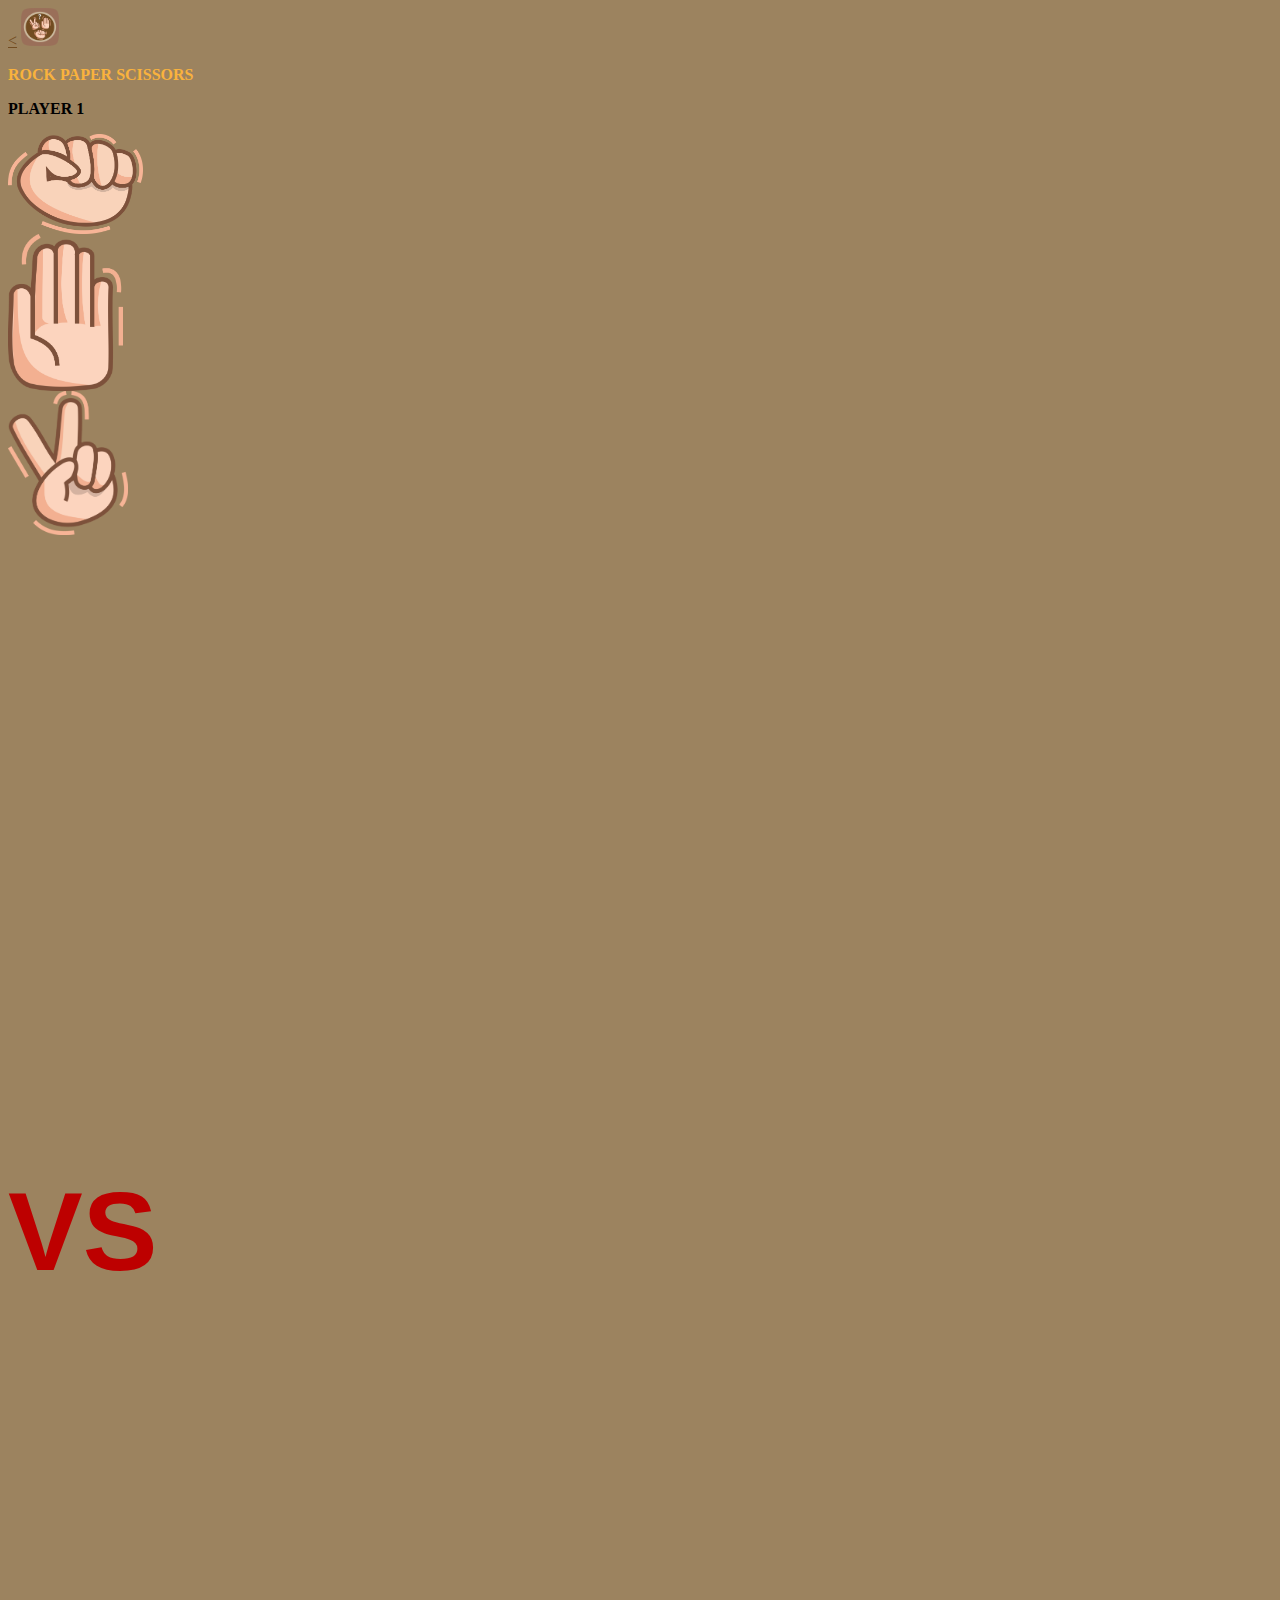
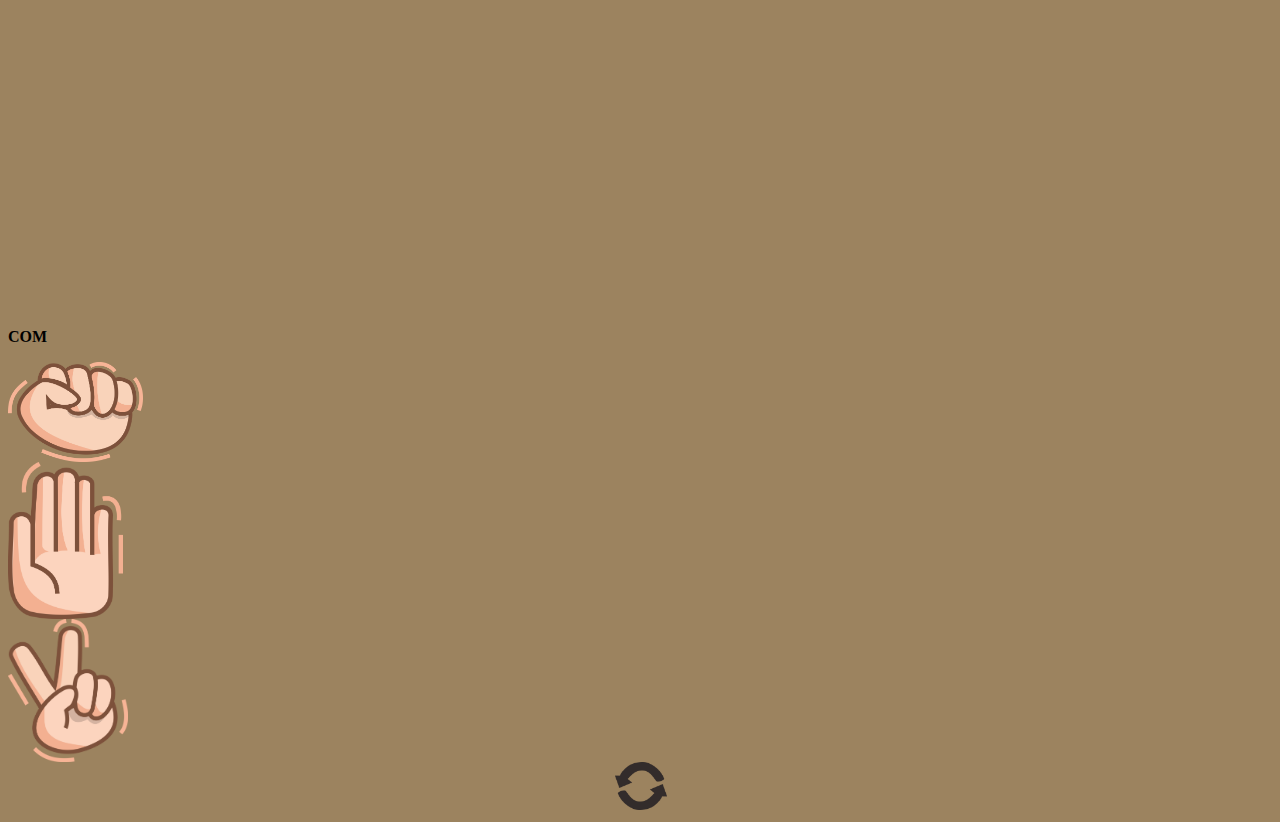
<file: game.html>
<!doctype html>
<html lang="en">
  <head>
    <!-- Required meta tags -->
    <meta charset="utf-8">
    <meta name="viewport" content="width=device-width, initial-scale=1, shrink-to-fit=no">

    <!-- Bootstrap CSS -->
    <link rel="stylesheet" href="https://cdn.jsdelivr.net/npm/bootstrap@4.6.1/dist/css/bootstrap.min.css" integrity="sha384-zCbKRCUGaJDkqS1kPbPd7TveP5iyJE0EjAuZQTgFLD2ylzuqKfdKlfG/eSrtxUkn" crossorigin="anonymous">

    <!-- My CSS -->
    <link rel="stylesheet" href="gameStyle.css">

    <title>Hello, world!</title>
  </head>
  <body>
    <!-- Game Page -->
    <div class="container-fluid">
      <div class="row">
          <a href="index.html" class="h1 mt-2 ml-4" style="color: #724C21;"><</a>
          <img src="assets/logo 1.svg" alt="logo" class="img mt-3 ml-3" style="height: 2.4rem;">
          <p class="h4 ml-3 mt-4" style="color: #F9B23D; font-weight: 600;">ROCK PAPER SCISSORS</p>
      </div>
      <div class="row mt-4">
        <div class="col-lg-4 col-md-4 col-sm-12 text-lg-right text-md-right text-sm-center">
            <p class="h4 mr-lg-1" style="font-weight: 700;">PLAYER 1</p>
            <img src="assets/batu.png" alt="batu" width="135rem" class="playerInput mt-5 p-3 ml-auto" id="player_batu">
            <img src="assets/kertas.png" alt="kertas" width="115rem" class="playerInput mt-5 p-3 ml-auto" id="player_kertas">
            <img src="assets/gunting.png" alt="gunting" width="120rem" class="playerInput mt-5 p-3 ml-auto" id="player_gunting">
        </div>
        <div class="col-lg-4 col-md-4 col-sm-12 text-center">
            <p class="status " id="stat">VS</p>
        </div>
        <div class="col-lg-4 col-md-4 col-sm-12 text-sm-center text-md-left text-lg-left">
            <p class="h4 ml-4" style="font-weight: 700;">COM</p>
            <img src="assets/batu.png" alt="batu" width="135rem" class="comOutput mt-5 p-3" id="com_batu">
            <img src="assets/kertas.png" alt="kertas" width="115rem" class="comOutput mt-5 p-3" id="com_kertas">
            <img src="assets/gunting.png" alt="gunting" width="120rem" class="comOutput mt-5 p-3" id="com_gunting">
        </div>
      </div>
      <div class="row mt-5">
        <img src="assets/refresh.png" alt="refresh" style="height: 3rem; cursor: pointer; margin-left: 48%;"  id="refresh">
      </div>
    </div>



    <!-- Optional JavaScript; choose one of the two! -->

    <!-- Option 1: jQuery and Bootstrap Bundle (includes Popper) -->
    <script src="https://cdn.jsdelivr.net/npm/jquery@3.5.1/dist/jquery.slim.min.js" integrity="sha384-DfXdz2htPH0lsSSs5nCTpuj/zy4C+OGpamoFVy38MVBnE+IbbVYUew+OrCXaRkfj" crossorigin="anonymous"></script>
    <script src="https://cdn.jsdelivr.net/npm/bootstrap@4.6.1/dist/js/bootstrap.bundle.min.js" integrity="sha384-fQybjgWLrvvRgtW6bFlB7jaZrFsaBXjsOMm/tB9LTS58ONXgqbR9W8oWht/amnpF" crossorigin="anonymous"></script>

    <!-- My Script -->
    <script src="gameScript.js"></script>
    <!-- Option 2: Separate Popper and Bootstrap JS -->
    <!--
    <script src="https://cdn.jsdelivr.net/npm/jquery@3.5.1/dist/jquery.slim.min.js" integrity="sha384-DfXdz2htPH0lsSSs5nCTpuj/zy4C+OGpamoFVy38MVBnE+IbbVYUew+OrCXaRkfj" crossorigin="anonymous"></script>
    <script src="https://cdn.jsdelivr.net/npm/popper.js@1.16.1/dist/umd/popper.min.js" integrity="sha384-9/reFTGAW83EW2RDu2S0VKaIzap3H66lZH81PoYlFhbGU+6BZp6G7niu735Sk7lN" crossorigin="anonymous"></script>
    <script src="https://cdn.jsdelivr.net/npm/bootstrap@4.6.1/dist/js/bootstrap.min.js" integrity="sha384-VHvPCCyXqtD5DqJeNxl2dtTyhF78xXNXdkwX1CZeRusQfRKp+tA7hAShOK/B/fQ2" crossorigin="anonymous"></script>
    -->
  </body>
</html>
</file>
<file: gameStyle.css>
body{
    background-color: #9C835F;
}

.playerInput{
    border-radius: 1rem;
    cursor: pointer;
    display: block;
    
}

.comOutput{
    border-radius: 1rem;
    display: block;
}

.status{
    font-family: 'Open Sans', sans-serif;
    font-size: 7rem;
    color: #BD0000;
    font-weight: 600;
    margin-top: 50%;
    margin-bottom: 50%;
}

.rectangle {
    height: 9rem;
    width: 15rem;
    background-color: #4C9654;
    border-radius: 0.6rem;
    margin-left: auto;
    margin-right: auto;
    font-size: 3rem;
    color: white;
    transform: rotate(-23deg);
}

@media (max-width: 768px) {
    

    .playerInput{
        width: 8rem;
        display: inline-block;
        align-self: center;
    }

    #player_batu{
        margin-right: 6%;
    }

    #player_kertas{
        margin-right: 5%;
    }

    #player_gunting{
        margin-right: auto;
    }

    .comOutput{
        display: inline-block;
        width: 8rem;
    }

    #com_batu{
        margin-left: auto;
    }

    #com_kertas{
        margin-left: 6%;
    }

    #com_gunting{
        margin-left: 5%;
    }

    .status{
        margin-top: 5%;
        margin-bottom: 5%;
        font-size: 6rem;
    }

    .rectangle{
        font-size: 2.6rem;
    }
}
</file>
